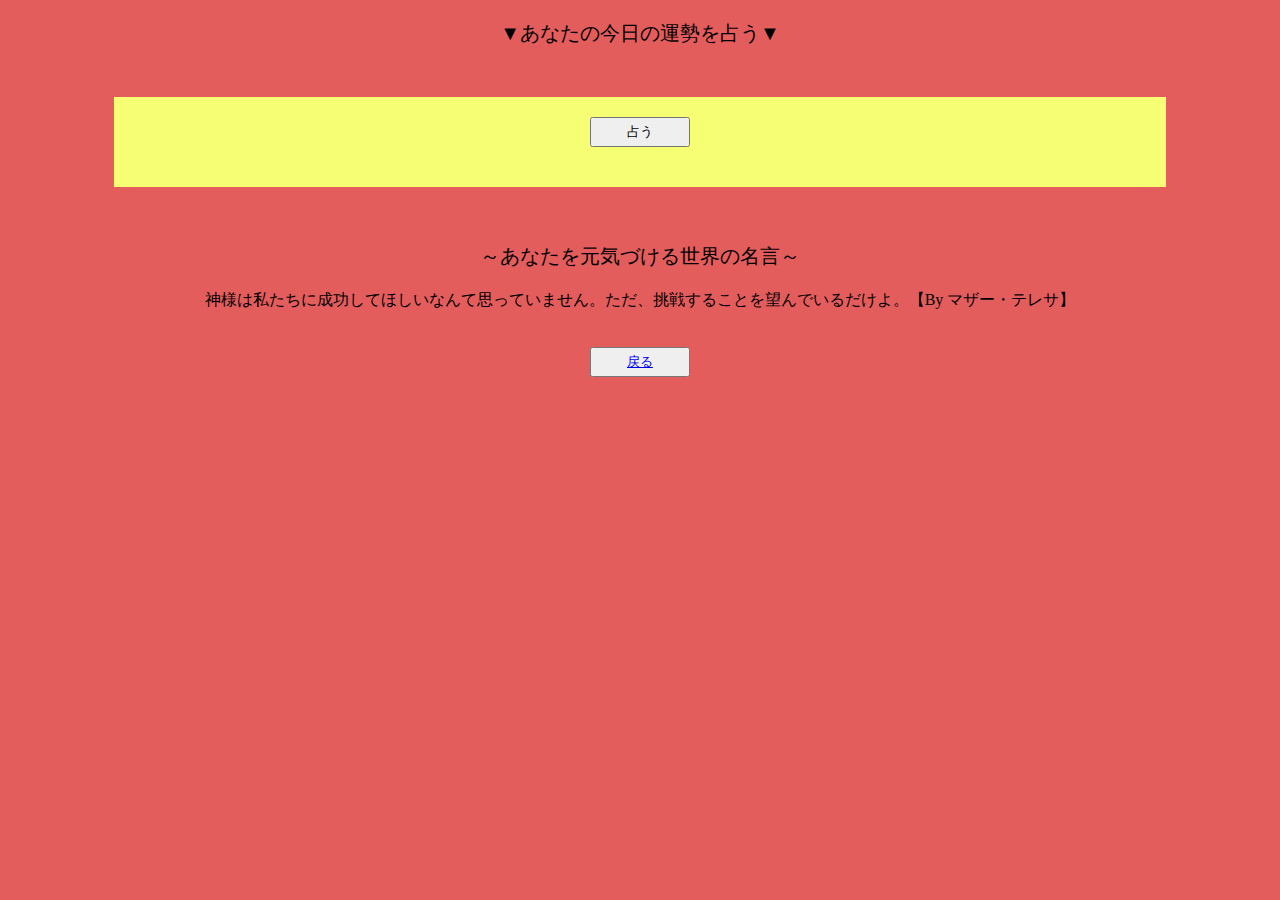
<file: future.html>
<!DOCTYPE html>
<html lang="ja">
<head>
    <meta charset="UTF-8">
    <meta http-equiv="X-UA-Compatible" content="IE=edge">
    <meta name="viewport" content="width=device-width, initial-scale=1.0">
    <title>今日の運勢は？</title>

    <link rel="stylesheet" href="future.css">
</head>
<body>
    <p>▼あなたの今日の運勢を占う▼</p>
    <div class="future-main">
        <script>
            function Omikuji() {
                let omikuji = ["大吉","吉","中吉","小吉","末吉","凶","大凶"];
                let r = Math.floor( Math.random() * omikuji.length) ;
                document.getElementById("kekka").innerHTML = omikuji[r];
            }
            </script>
            <button onclick="Omikuji();">占う</button>
            <p id="kekka"></p>
    </div>
    <br><br>
    <div>
        <p>～あなたを元気づける世界の名言～</p>
        <div class="future-words">
            <script>
                var a=[
                    "壁というのは、できる人にしかやってこない。超えられる可能性がある人にしかやってこない。だから、壁がある時はチャンスだと思っている。【By イチロー】",
                    "神様は私たちに成功してほしいなんて思っていません。ただ、挑戦することを望んでいるだけよ。【By マザー・テレサ】",
                    "ひとつひとつの悲しみには意味がある。時には、思いもよらない意味がある。どんな悲しみであろうと、それは、このうえなく大切なもの。太陽がいつも朝を連れてくるように、それは確かなことなのですよ。【By エラ・ウィーラー・ウィルコックス】",
                    "世界には、きみ以外には誰も歩むことのできない唯一の道がある。その道はどこに行き着くのか、と問うてはならない。ひたすら進め。【By ニーチェ】",
                    "万策尽きたと思うな。自ら断崖絶壁の淵にたて。その時はじめて新たなる風は必ず吹く。【By 松下幸之助】",
                    "過去ばかり振り向いていたのではダメだ。自分がこれまで何をして、これまでに誰だったのかを受け止めた上で、それを捨てればいい。【By スティーブ・ジョブズ】",
                    "束縛があるからこそ、私は飛べるのだ。悲しみがあるからこそ、私は高く舞い上がれるのだ。逆境があるからこそ、私は走れるのだ。涙があるからこそ、私は前に進めるのだ。【By ガンジー】",
                    "誰もの心に、何かに向かって燃える火があります。それを見つけ、燃やし続けることが、私たちの人生の目的なのです。【By メアリー・ルー・レットン】",
                    "名誉を失っても、もともとなかったと思えば生きていける。財産を失ってもまたつくればよい。しかし勇気を失ったら、生きている値打ちがない。【By ゲーテ】",
                    "才能で負けるのはまだ言い訳が立つ、しかし誠実さや、勉強、熱心、精神力で負けるのは人間として恥のように思う。他では負けても、せめて誠実さと、精神力では負けたくないと思う。【By 武者小路実篤】",
                ];
                var x;
                x=Math.floor(Math.random()*3); 
                document.write(a[x]);
            </script>
        </div>
        <br><br>
        <div class="return-button">
            <button><a href="index.html">戻る</a></button>
        </div>
    </div>
</body>
</html>
</file>
<file: future.css>
body {
    background-color:rgb(228, 93, 93);
}

p {
    text-align:center;
    font-size: 20px;
}

.future-main {
    background-color: rgb(246, 255, 115);
    text-align: center;
    margin: 50px auto 0 auto;
    padding: 20px;
    width: 80%;
}

button {
    width: 100px;
    height: 30px;
}

.future-words , .return-button{
    text-align: center;
}
</file>
